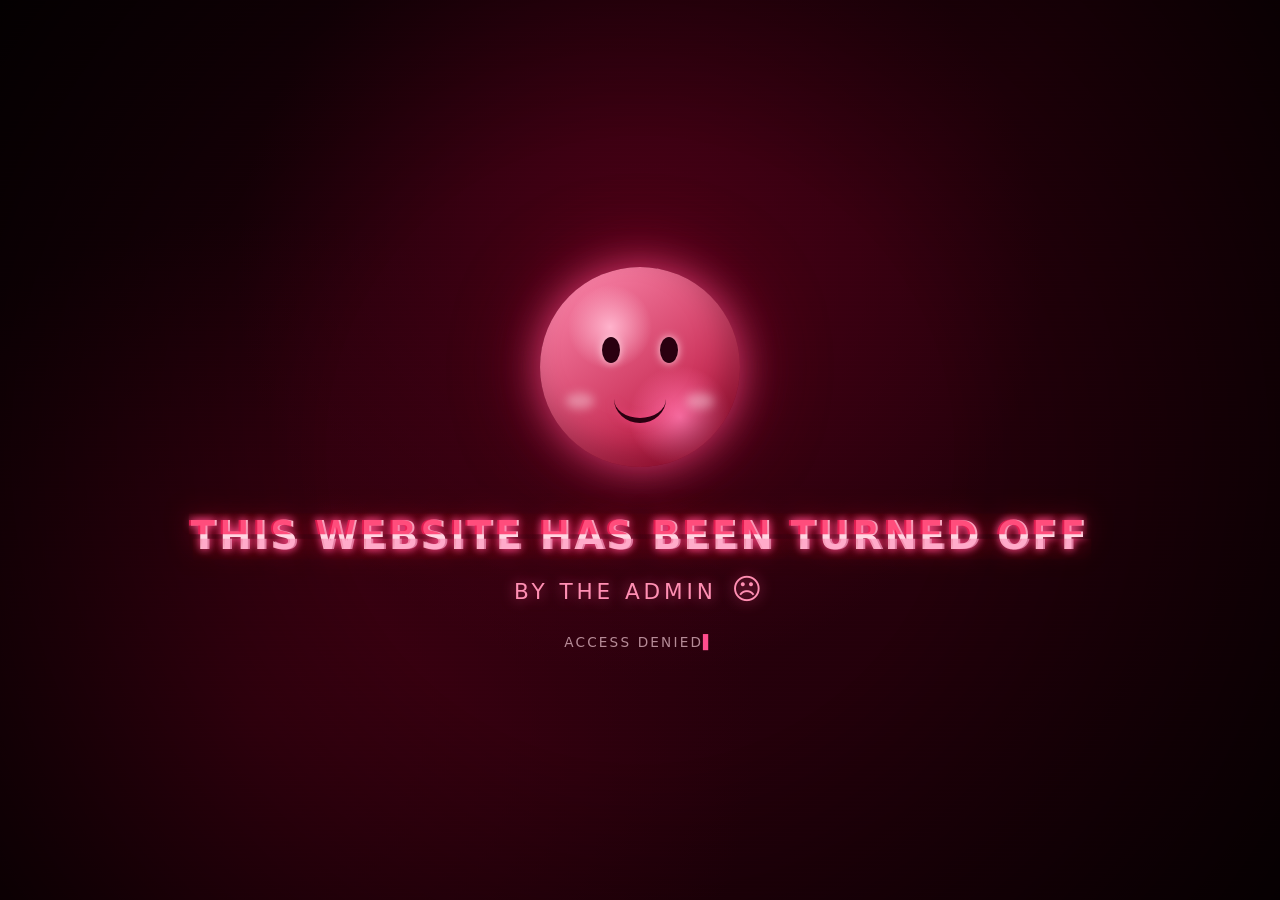
<file: index.html>
<!DOCTYPE html>
<html lang="en">
<head>
  <meta charset="UTF-8" />
  <meta name="viewport" content="width=device-width, initial-scale=1.0" />
  <title>Website Turned Off</title>
  <link rel="stylesheet" href="style.css" />
</head>
<body>
  <div class="particles" id="particles"></div>

  <div class="scanlines"></div>
  <div class="vignette"></div>

  <main class="scene">
    <div class="face-wrap">
      <div class="halo"></div>

      <div class="face">
        <div class="eye left"></div>
        <div class="eye right"></div>
        <div class="tear left"></div>
        <div class="tear right"></div>
        <div class="mouth"></div>
        <div class="blush left"></div>
        <div class="blush right"></div>
      </div>
    </div>

    <h1 class="title" data-text="This Website has been Turned off">
      This Website has been Turned off
    </h1>

    <p class="subtitle">
      By the Admin <span class="emoji">☹</span>
    </p>

    <p class="hint">
      <span id="hint"></span><span class="cursor">▌</span>
    </p>
  </main>

  <script src="script.js"></script>
</body>
</html>
</file>
<file: style.css>
:root {
  --bg-1: #120006;
  --bg-2: #2a000c;
  --bg-3: #4a0016;
  --pink: #ff4d8d;
  --pink-soft: #ff8fb3;
  --red: #b0002a;
  --red-deep: #5c0014;
  --text: #ffd6e2;
}

* {
  box-sizing: border-box;
}

html,
body {
  height: 100%;
  margin: 0;
}

body {
  background:
    radial-gradient(circle at 50% 30%, var(--bg-3), transparent 45%),
    radial-gradient(circle at 20% 80%, #3d0011, transparent 40%),
    linear-gradient(135deg, var(--bg-1), var(--bg-2) 50%, #1a0008);
  color: var(--text);
  font-family: "Segoe UI", system-ui, -apple-system, sans-serif;
  overflow: hidden;
  display: grid;
  place-items: center;
}

/* ---------- background effects ---------- */
.scanlines {
  position: fixed;
  inset: 0;
  pointer-events: none;
  background: repeating-linear-gradient(
    to bottom,
    rgba(255, 255, 255, 0.035) 0px,
    rgba(255, 255, 255, 0.035) 1px,
    transparent 1px,
    transparent 4px
  );
  mix-blend-mode: overlay;
  opacity: 0.5;
  z-index: 2;
}

.vignette {
  position: fixed;
  inset: 0;
  pointer-events: none;
  background: radial-gradient(circle, transparent 40%, rgba(0, 0, 0, 0.75) 100%);
  z-index: 2;
}

.particles {
  position: fixed;
  inset: 0;
  overflow: hidden;
  z-index: 1;
}

.particle {
  position: absolute;
  bottom: -20px;
  border-radius: 50%;
  background: var(--pink);
  box-shadow: 0 0 10px var(--pink);
  opacity: 0;
  animation: floatUp linear infinite;
}

@keyframes floatUp {
  0% {
    transform: translateY(0) scale(0.7);
    opacity: 0;
  }
  15% {
    opacity: 0.8;
  }
  85% {
    opacity: 0.5;
  }
  100% {
    transform: translateY(-110vh) scale(1.2);
    opacity: 0;
  }
}

/* ---------- main scene ---------- */
.scene {
  position: relative;
  z-index: 3;
  text-align: center;
  padding: 24px;
  max-width: 980px;
}

.face-wrap {
  position: relative;
  width: 240px;
  height: 240px;
  margin: 0 auto 26px;
  display: grid;
  place-items: center;
}

.halo {
  position: absolute;
  inset: -40px;
  border-radius: 50%;
  background: radial-gradient(circle, rgba(255, 77, 141, 0.35), transparent 65%);
  filter: blur(14px);
  animation: haloPulse 3s ease-in-out infinite;
}

@keyframes haloPulse {
  0%,
  100% {
    transform: scale(0.95);
    opacity: 0.55;
  }
  50% {
    transform: scale(1.12);
    opacity: 1;
  }
}

.face {
  position: relative;
  width: 200px;
  height: 200px;
  border-radius: 50%;
  background:
    radial-gradient(circle at 35% 30%, #ffb3cc, transparent 22%),
    radial-gradient(circle at 70% 75%, #ff6fa5, transparent 25%),
    linear-gradient(145deg, var(--pink-soft), var(--red));
  box-shadow:
    0 0 34px rgba(255, 77, 141, 0.65),
    0 0 90px rgba(176, 0, 42, 0.45),
    inset -12px -18px 30px rgba(0, 0, 0, 0.25);
  animation: faceFloat 4s ease-in-out infinite;
}

@keyframes faceFloat {
  0%,
  100% {
    transform: translateY(0) rotate(-2deg);
  }
  50% {
    transform: translateY(-10px) rotate(2deg);
  }
}

/* eyes */
.eye {
  position: absolute;
  top: 70px;
  width: 18px;
  height: 26px;
  border-radius: 50%;
  background: #2a0010;
  box-shadow: 0 0 8px #ffd6e2;
  animation: blink 3.6s infinite;
}

.eye.left {
  left: 62px;
}

.eye.right {
  right: 62px;
}

@keyframes blink {
  0%,
  44%,
  48%,
  100% {
    transform: scaleY(1);
  }
  46%,
  47% {
    transform: scaleY(0.08);
  }
}

/* tears */
.tear {
  position: absolute;
  top: 98px;
  width: 8px;
  height: 14px;
  border-radius: 50% 50% 50% 50% / 60% 60% 40% 40%;
  background: linear-gradient(to bottom, #fff, #8fd8ff);
  box-shadow: 0 0 10px #8fd8ff;
  opacity: 0;
}

.tear.left {
  left: 67px;
  animation: tearDrop 2.8s infinite 0.6s;
}

.tear.right {
  right: 67px;
  animation: tearDrop 2.8s infinite 1.4s;
}

@keyframes tearDrop {
  0% {
    transform: translateY(0) scale(0.7);
    opacity: 0;
  }
  20% {
    opacity: 1;
  }
  80% {
    opacity: 0.9;
  }
  100% {
    transform: translateY(48px) scale(1);
    opacity: 0;
  }
}

/* sad mouth */
.mouth {
  position: absolute;
  left: 50%;
  bottom: 44px;
  width: 52px;
  height: 24px;
  transform: translateX(-50%) rotate(180deg);
  border-top: 5px solid #2a0010;
  border-radius: 50% 50% 0 0 / 100% 100% 0 0;
  filter: drop-shadow(0 0 5px rgba(255, 77, 141, 0.7));
}

/* blush */
.blush {
  position: absolute;
  bottom: 58px;
  width: 28px;
  height: 16px;
  border-radius: 50%;
  background: rgba(255, 255, 255, 0.35);
  filter: blur(5px);
  animation: blushPulse 2.4s ease-in-out infinite;
}

.blush.left {
  left: 26px;
}

.blush.right {
  right: 26px;
}

@keyframes blushPulse {
  0%,
  100% {
    opacity: 0.4;
    transform: scale(1);
  }
  50% {
    opacity: 0.9;
    transform: scale(1.12);
  }
}

/* ---------- text ---------- */
.title {
  position: relative;
  margin: 0 auto 12px;
  font-size: clamp(1.4rem, 4vw, 2.4rem);
  line-height: 1.2;
  letter-spacing: 0.06em;
  text-transform: uppercase;
  color: var(--text);
  text-shadow:
    0 0 8px rgba(255, 77, 141, 0.9),
    0 0 28px rgba(176, 0, 42, 0.8);
}

.title::before,
.title::after {
  content: attr(data-text);
  position: absolute;
  inset: 0;
  opacity: 0.75;
  pointer-events: none;
}

.title::before {
  color: #ff1f5a;
  transform: translateX(-2px);
  clip-path: inset(0 0 55% 0);
  animation: glitchTop 2.4s infinite linear alternate-reverse;
}

.title::after {
  color: #ff9cc2;
  transform: translateX(2px);
  clip-path: inset(55% 0 0 0);
  animation: glitchBottom 2.9s infinite linear alternate-reverse;
}

@keyframes glitchTop {
  0%,
  92%,
  100% {
    transform: translateX(-2px);
  }
  93% {
    transform: translateX(-8px);
  }
  95% {
    transform: translateX(6px);
  }
  97% {
    transform: translateX(-4px);
  }
}

@keyframes glitchBottom {
  0%,
  90%,
  100% {
    transform: translateX(2px);
  }
  91% {
    transform: translateX(7px);
  }
  94% {
    transform: translateX(-6px);
  }
  96% {
    transform: translateX(4px);
  }
}

.subtitle {
  margin: 0 0 28px;
  font-size: clamp(1rem, 2.2vw, 1.35rem);
  letter-spacing: 0.18em;
  text-transform: uppercase;
  color: var(--pink-soft);
  text-shadow: 0 0 14px rgba(255, 77, 141, 0.65);
}

.emoji {
  display: inline-block;
  margin-left: 4px;
  font-size: 1.35em;
  animation: emojiSwing 2.2s ease-in-out infinite;
}

@keyframes emojiSwing {
  0%,
  100% {
    transform: rotate(-8deg) translateY(0);
  }
  50% {
    transform: rotate(8deg) translateY(-4px);
  }
}

.hint {
  margin: 0;
  min-height: 1.4em;
  font-size: 0.85rem;
  letter-spacing: 0.16em;
  color: rgba(255, 214, 226, 0.65);
  text-transform: uppercase;
}

.cursor {
  animation: cursorBlink 1s steps(1) infinite;
  color: var(--pink);
}

@keyframes cursorBlink {
  50% {
    opacity: 0;
  }
}

@media (max-width: 520px) {
  .face-wrap {
    width: 190px;
    height: 190px;
  }

  .face {
    width: 160px;
    height: 160px;
  }

  .eye {
    top: 55px;
    width: 15px;
    height: 22px;
  }

  .eye.left {
    left: 48px;
  }

  .eye.right {
    right: 48px;
  }

  .tear {
    top: 80px;
  }

  .tear.left {
    left: 53px;
  }

  .tear.right {
    right: 53px;
  }

  .mouth {
    bottom: 34px;
    width: 44px;
    height: 20px;
  }

  .blush {
    bottom: 46px;
  }

  .blush.left {
    left: 20px;
  }

  .blush.right {
    right: 20px;
  }
}
</file>
